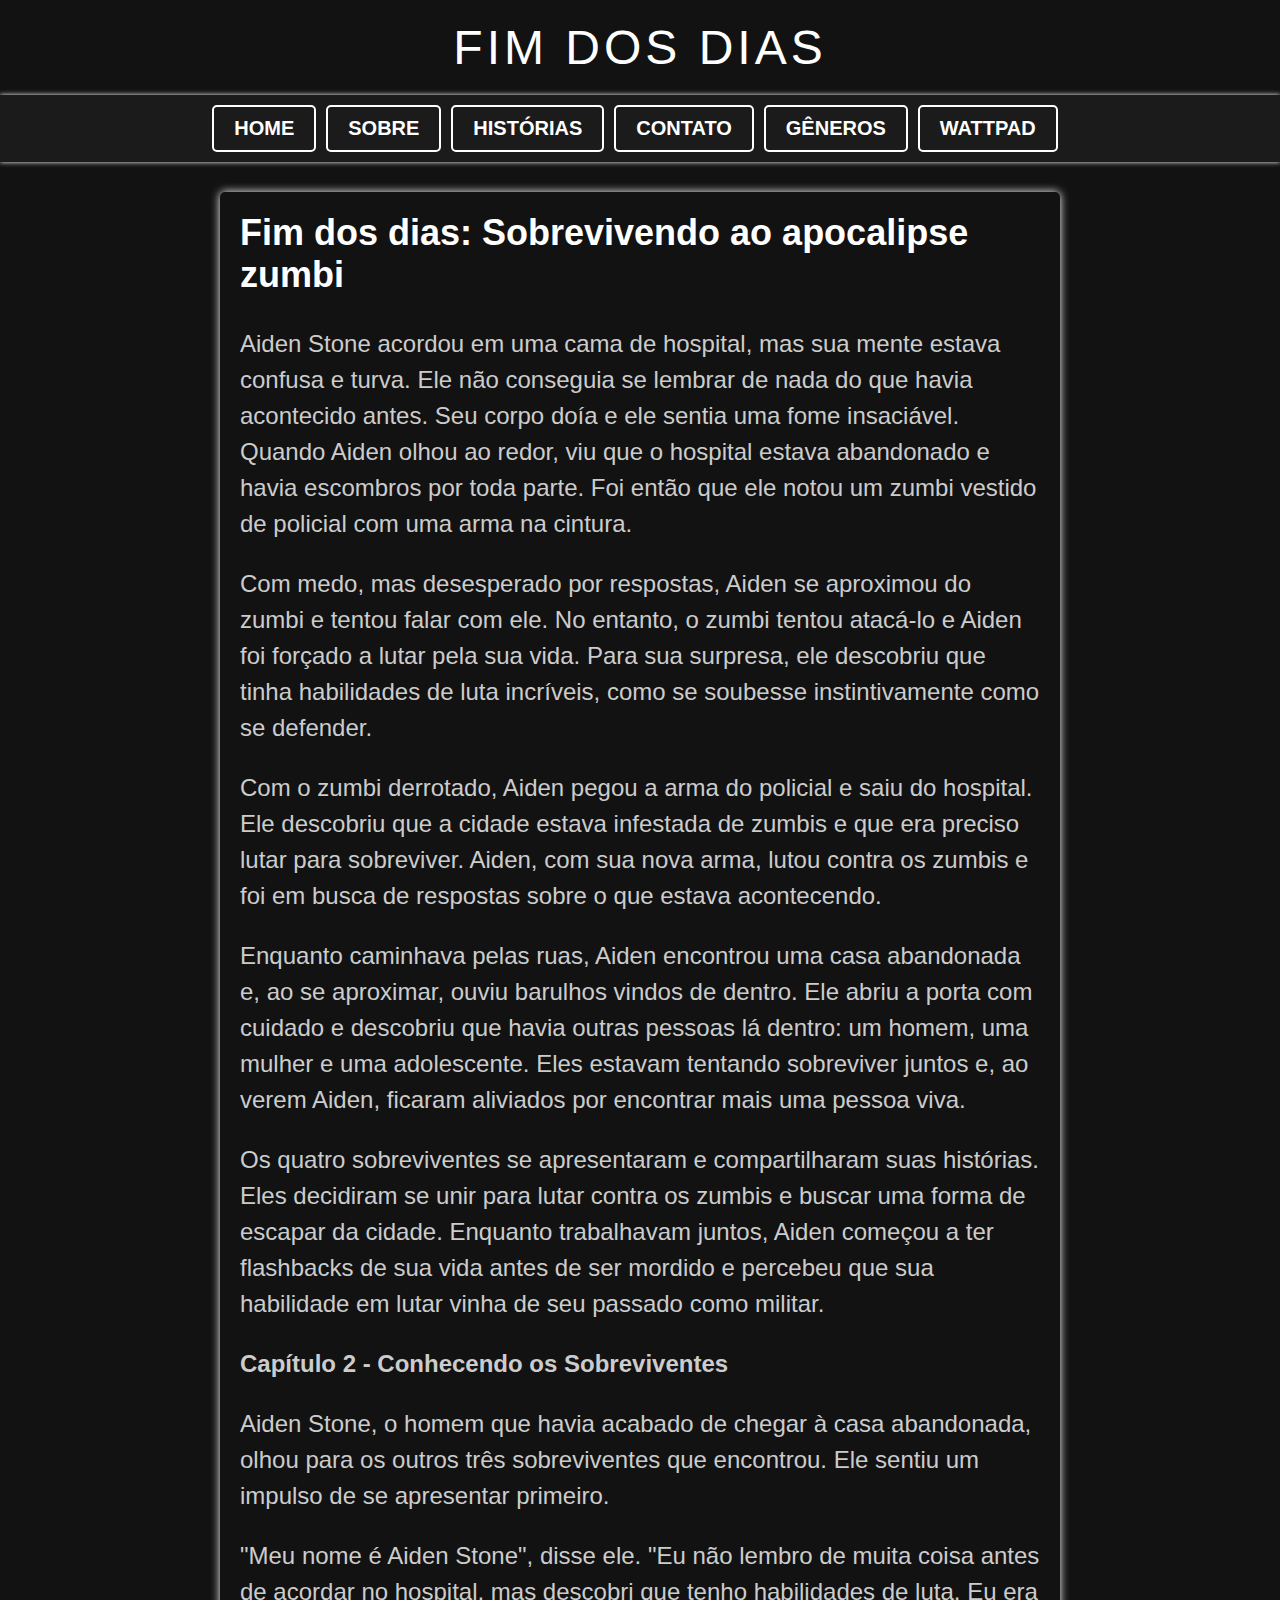
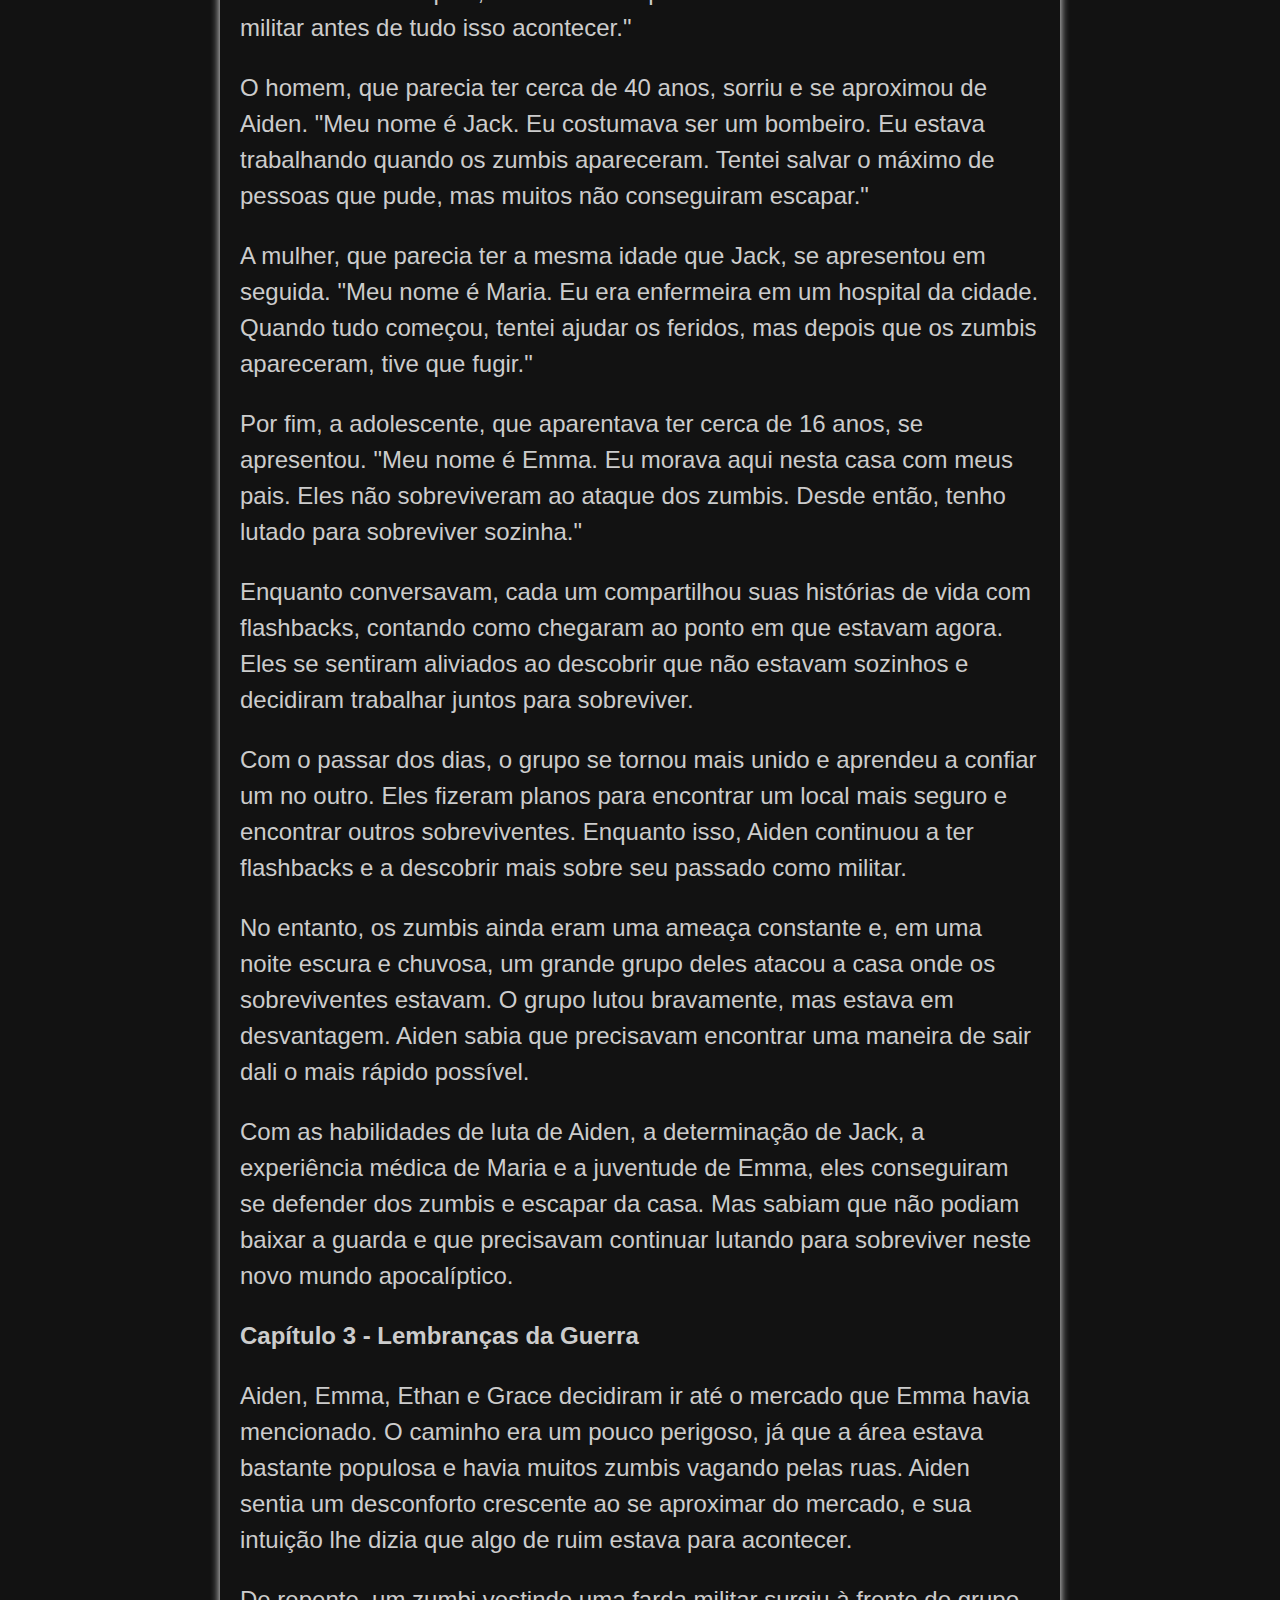
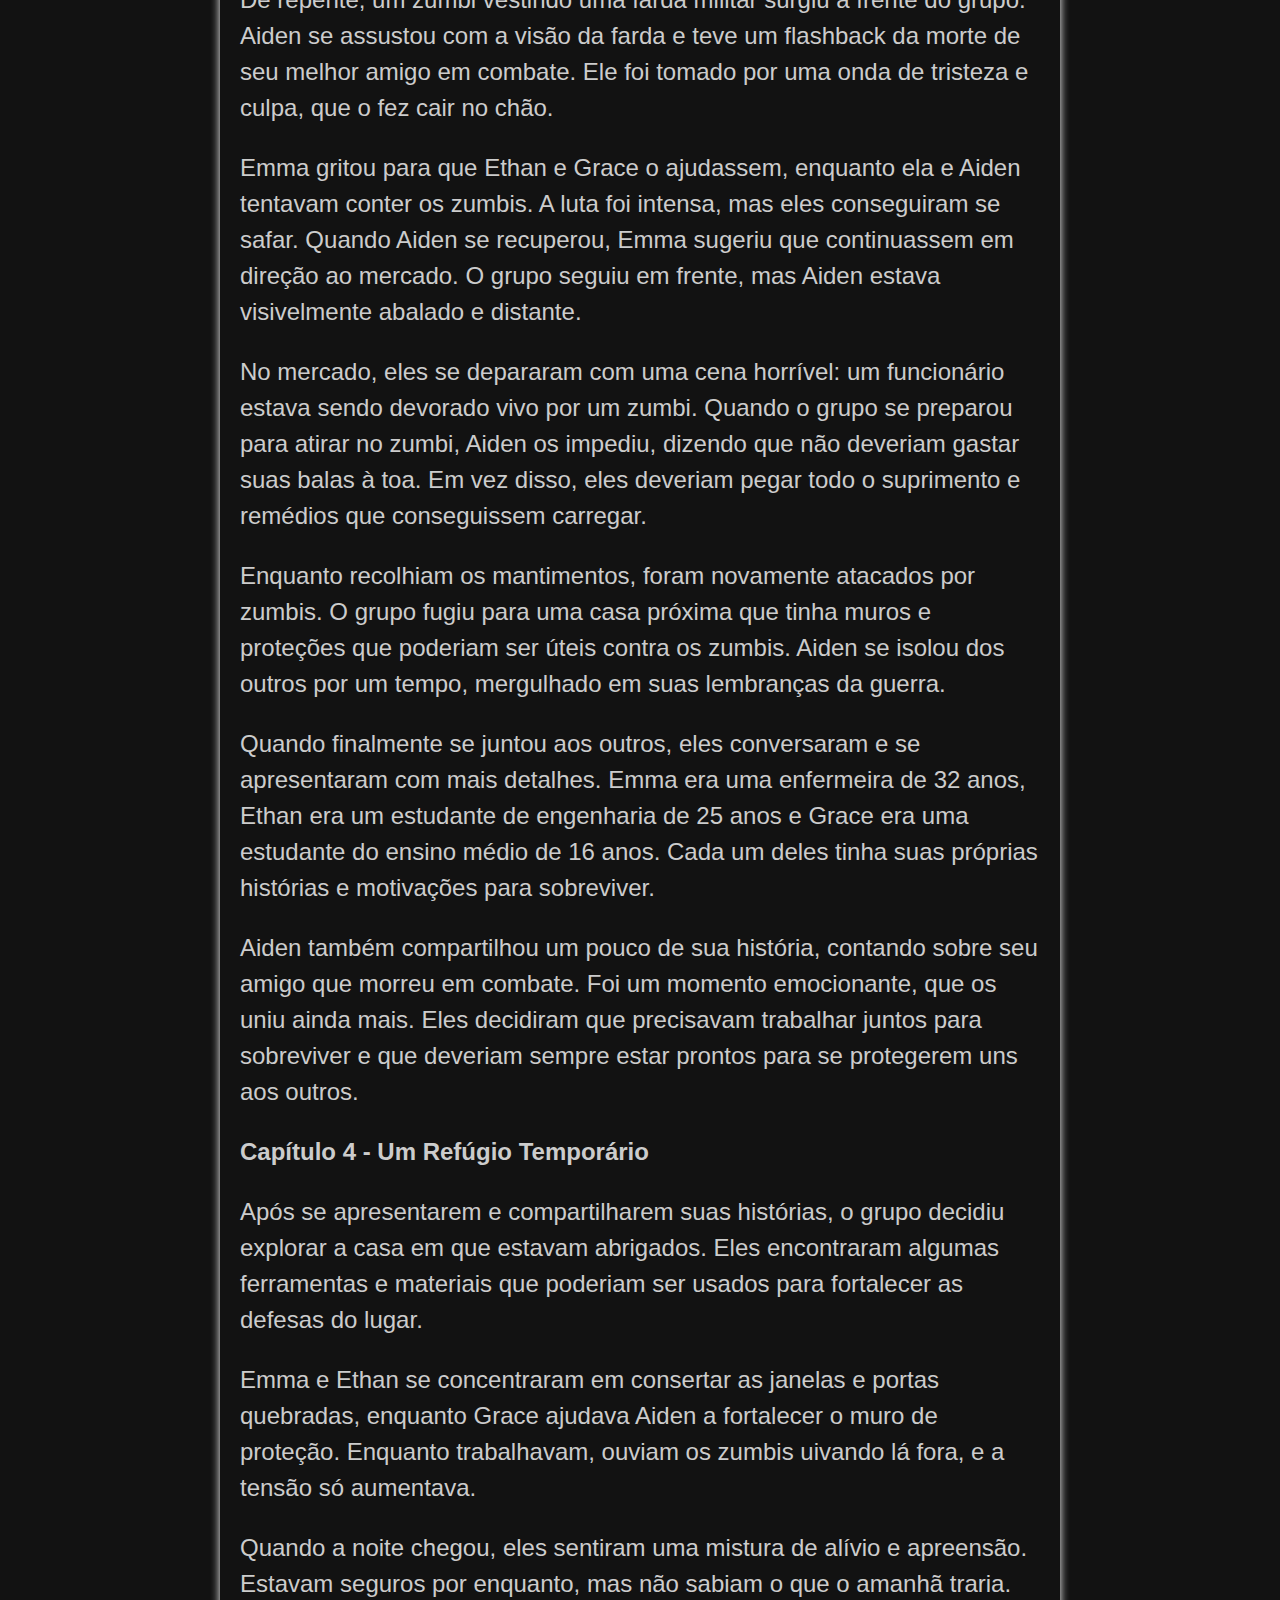
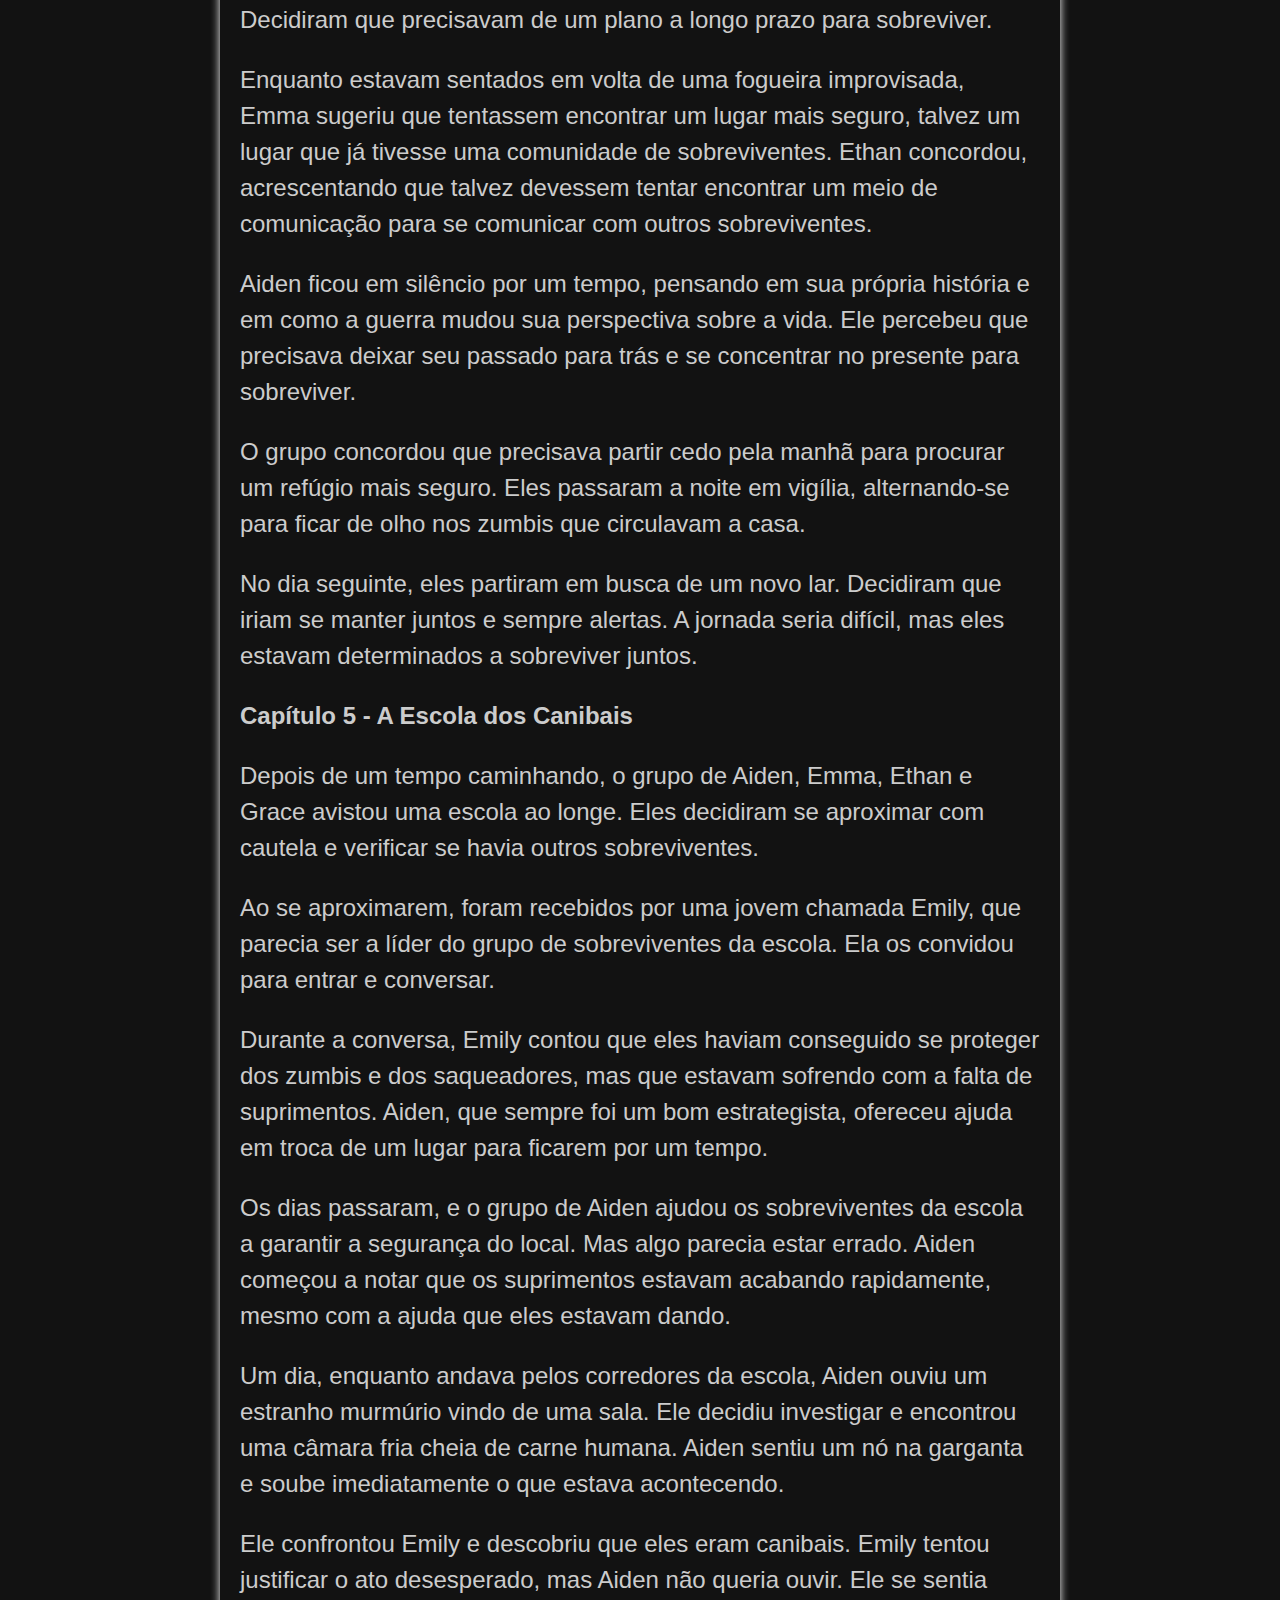
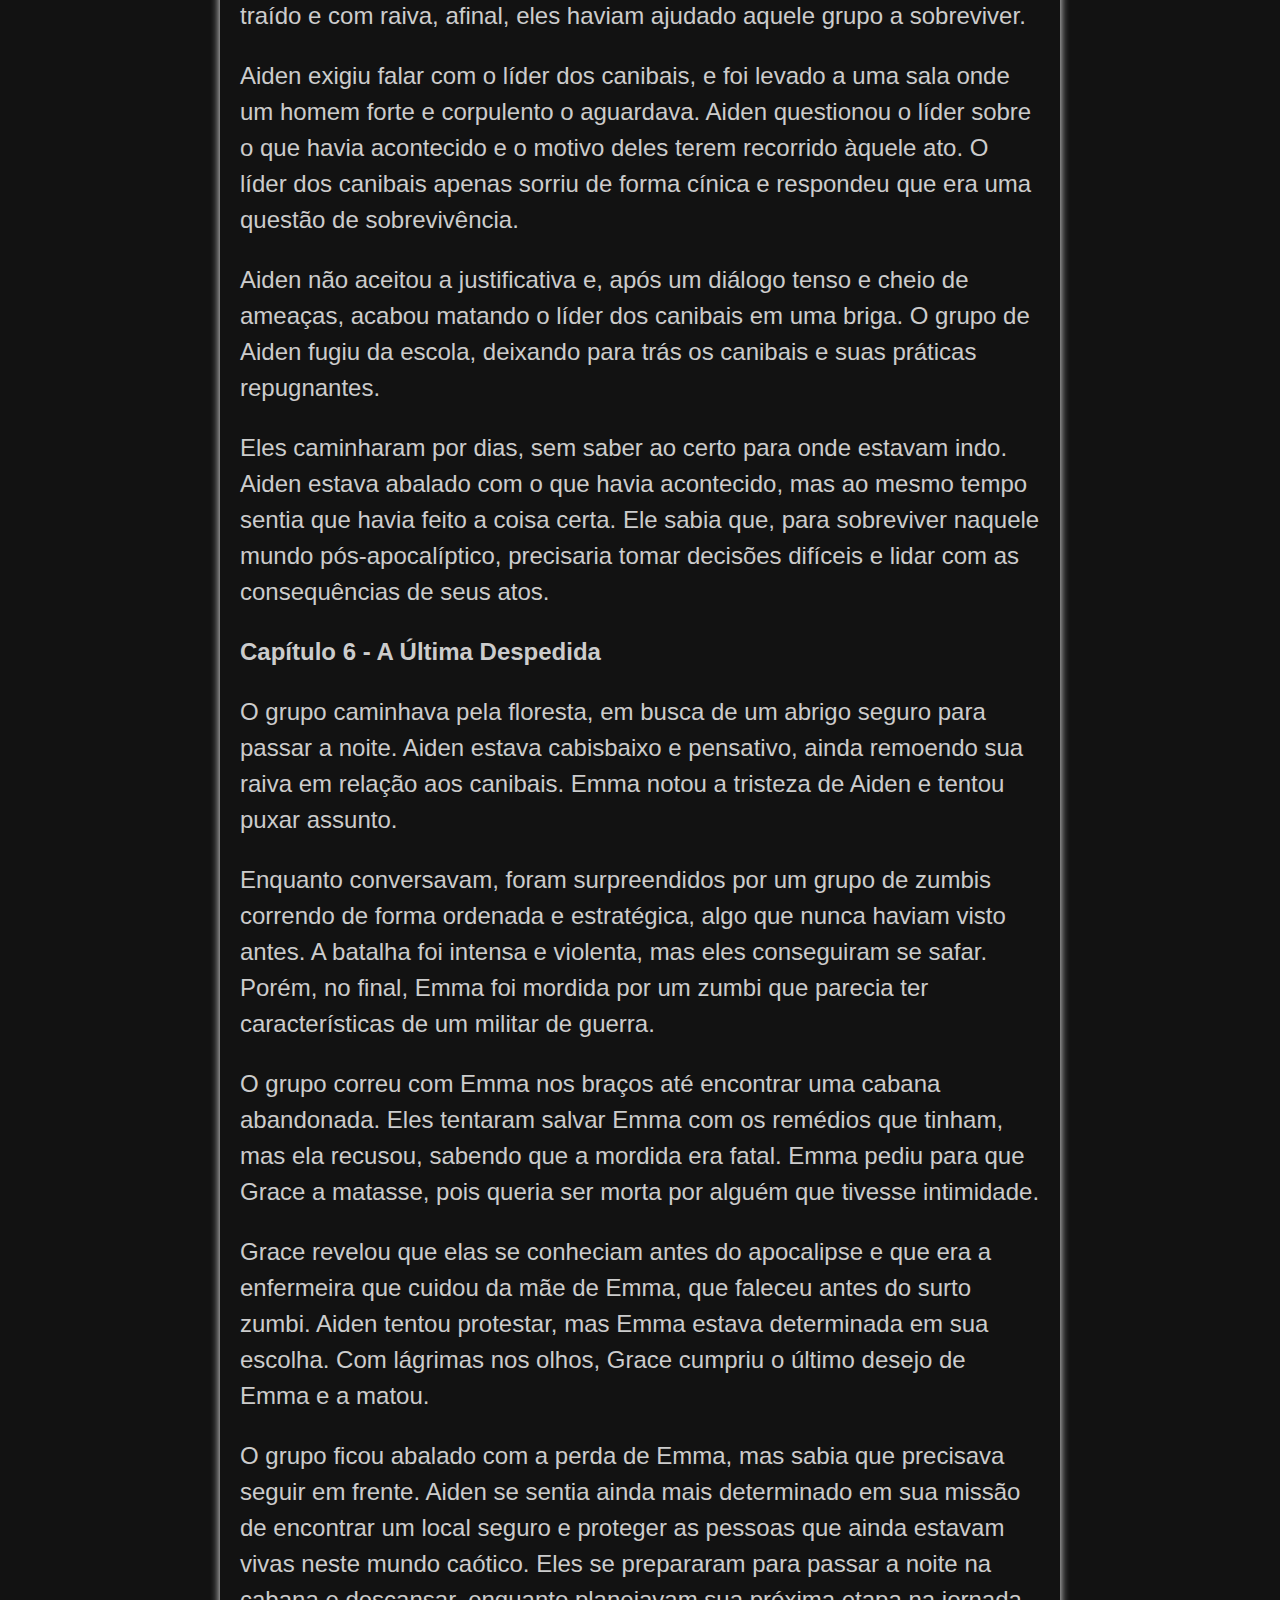
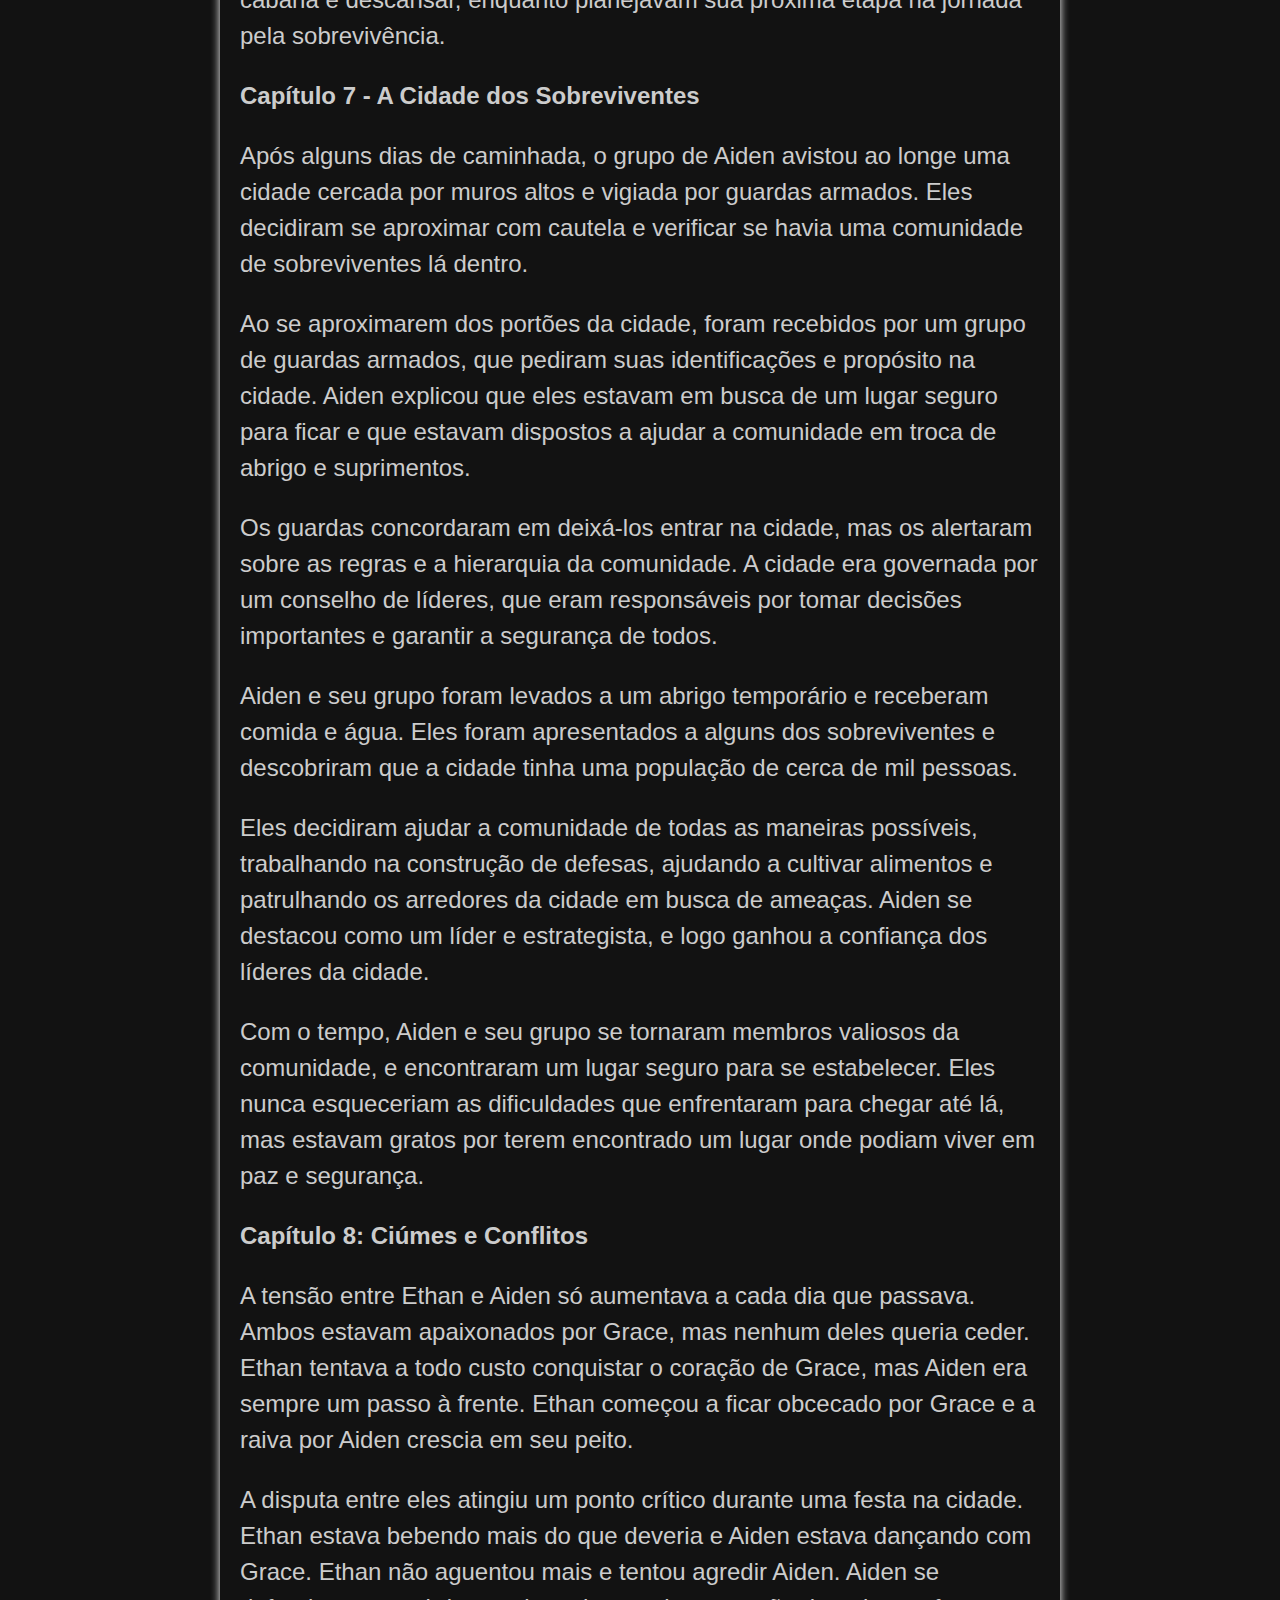
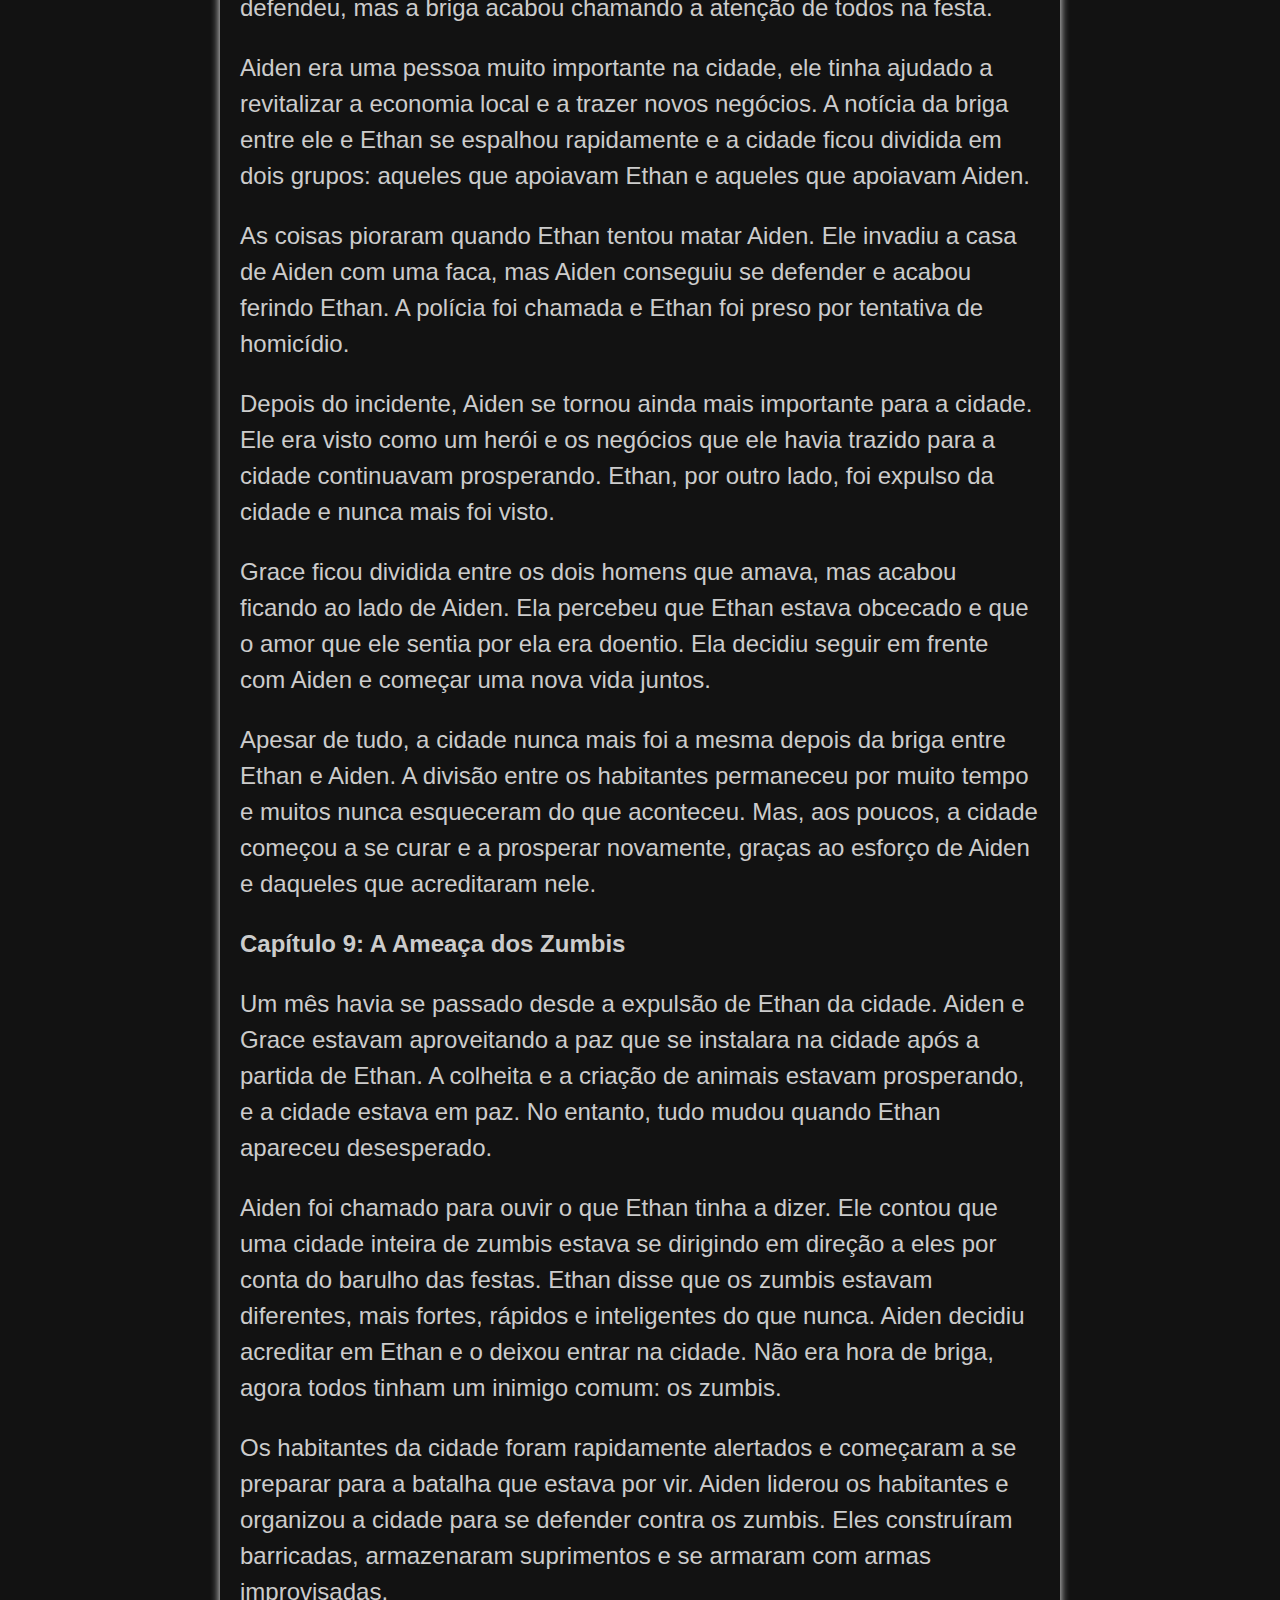
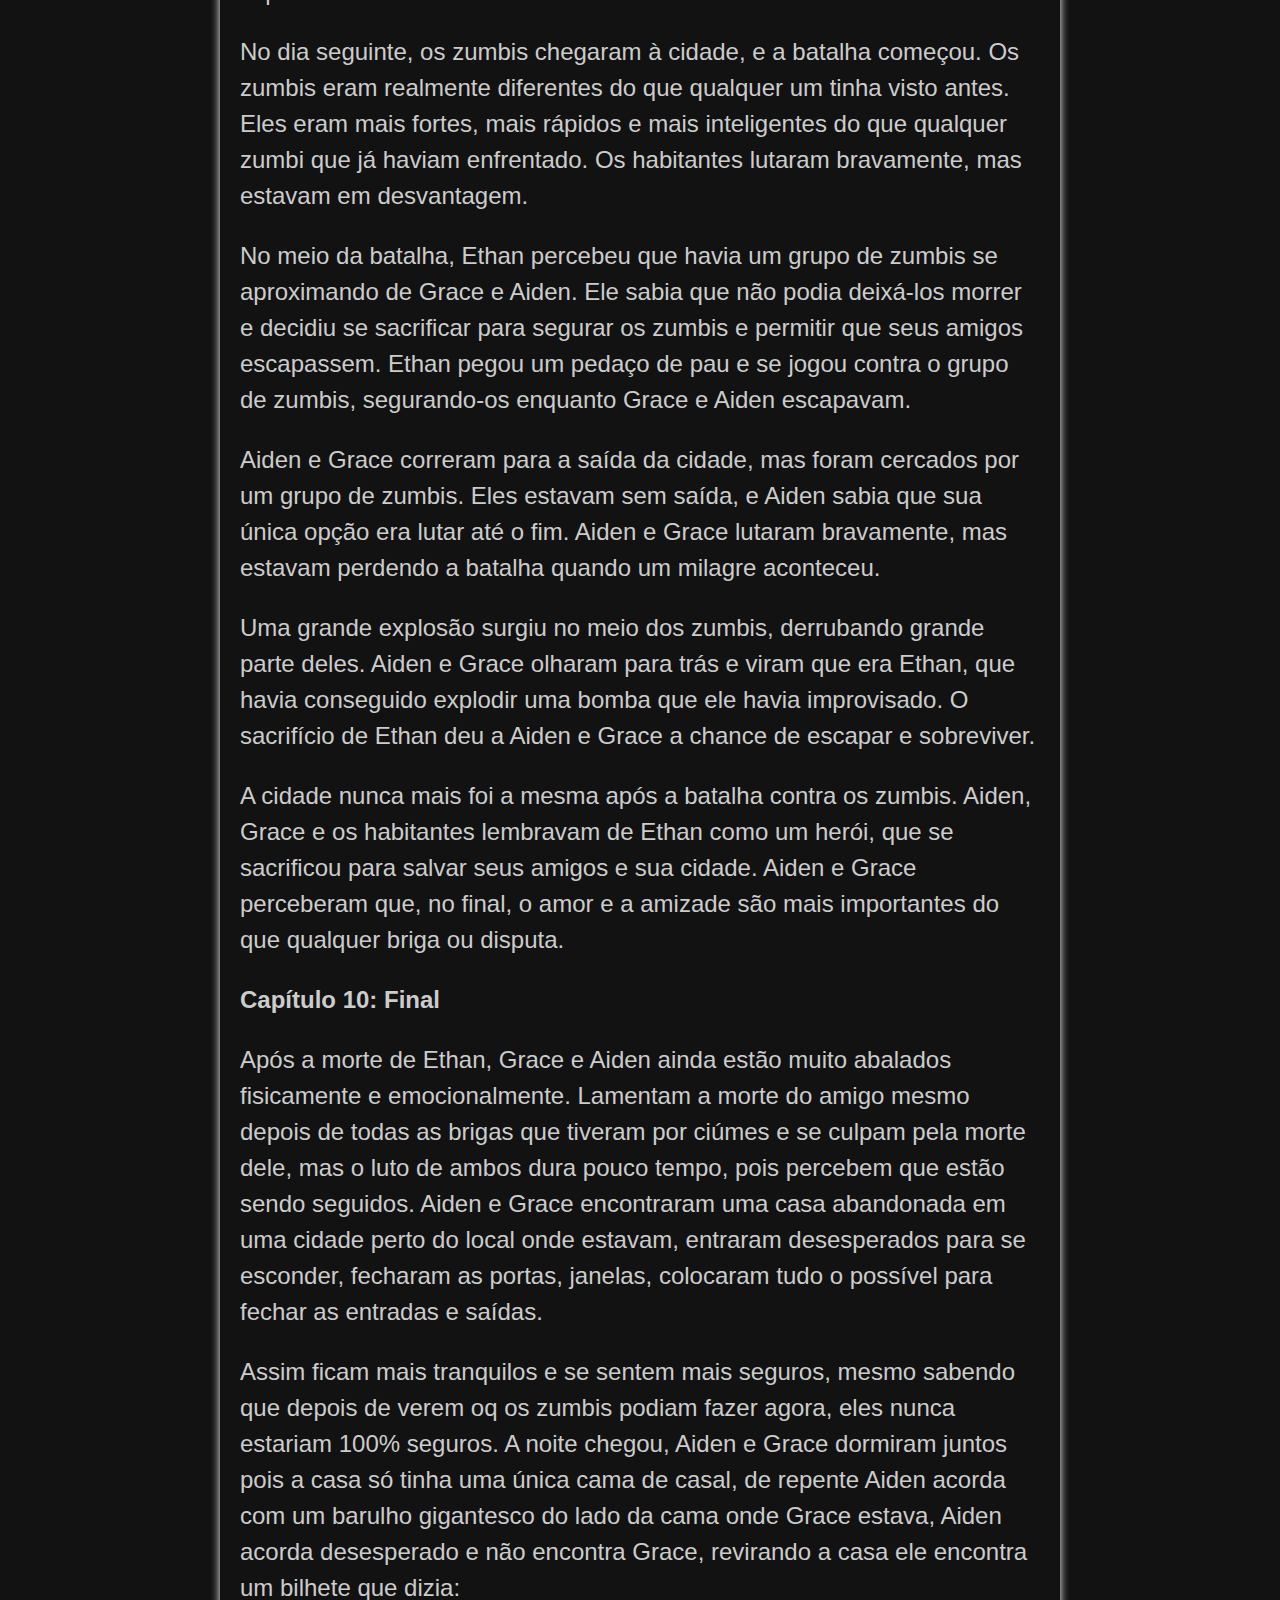
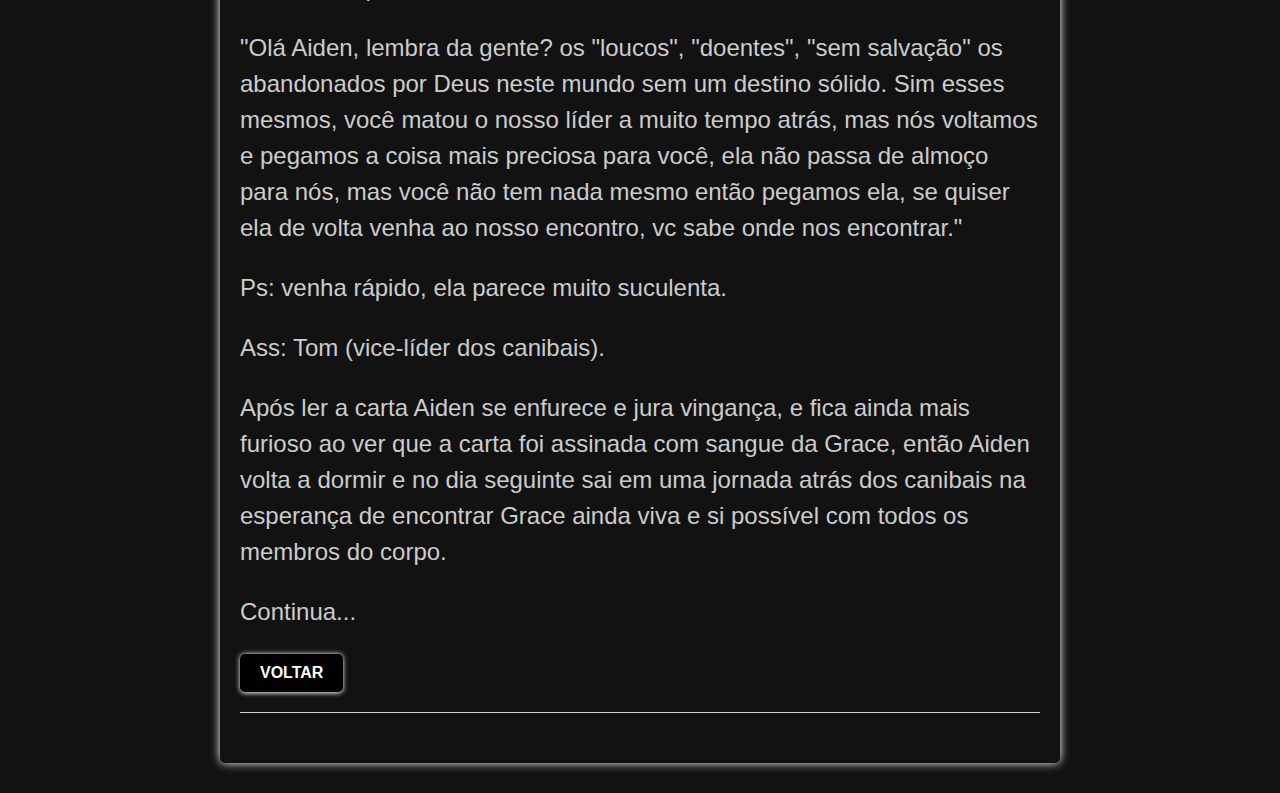
<file: histórias2.html>
<!DOCTYPE html>
<html>
<head>
	<link class="logo" rel="shortcut icon" type="image/x-icon" href="logo-site.png">
	<title>Fim dos dias</title>
	<link rel="stylesheet" href="dark-theme.css">
</head>
<body>
	<header>
		<h1>Fim dos dias</h1>
	</header>
	<nav>
		<a href="minhashistorias.html">Home</a>
		<a href="sobre.html">Sobre</a>
		<a href="tabelas.html">Histórias</a>
		<a href="contato.html">Contato</a>
		<a href="generos.html">Gêneros</a>
		<a href="wattpad.html">Wattpad</a>
	</nav>
	<div class="container">
		<div class="post">
			<h2>Fim dos dias: Sobrevivendo ao apocalipse zumbi</h2>
			<p>Aiden Stone acordou em uma cama de hospital, mas sua mente estava confusa e turva. Ele não conseguia se lembrar de nada do que havia acontecido antes. Seu corpo doía e ele sentia uma fome insaciável. Quando Aiden olhou ao redor, viu que o hospital estava abandonado e havia escombros por toda parte. Foi então que ele notou um zumbi vestido de policial com uma arma na cintura.</p>
			<p>Com medo, mas desesperado por respostas, Aiden se aproximou do zumbi e tentou falar com ele. No entanto, o zumbi tentou atacá-lo e Aiden foi forçado a lutar pela sua vida. Para sua surpresa, ele descobriu que tinha habilidades de luta incríveis, como se soubesse instintivamente como se defender.</p>
			<p>Com o zumbi derrotado, Aiden pegou a arma do policial e saiu do hospital. Ele descobriu que a cidade estava infestada de zumbis e que era preciso lutar para sobreviver. Aiden, com sua nova arma, lutou contra os zumbis e foi em busca de respostas sobre o que estava acontecendo.</p>
			<p>Enquanto caminhava pelas ruas, Aiden encontrou uma casa abandonada e, ao se aproximar, ouviu barulhos vindos de dentro. Ele abriu a porta com cuidado e descobriu que havia outras pessoas lá dentro: um homem, uma mulher e uma adolescente. Eles estavam tentando sobreviver juntos e, ao verem Aiden, ficaram aliviados por encontrar mais uma pessoa viva.</p>
			<p>Os quatro sobreviventes se apresentaram e compartilharam suas histórias. Eles decidiram se unir para lutar contra os zumbis e buscar uma forma de escapar da cidade. Enquanto trabalhavam juntos, Aiden começou a ter flashbacks de sua vida antes de ser mordido e percebeu que sua habilidade em lutar vinha de seu passado como militar.</p>

			<p><strong>Capítulo 2 - Conhecendo os Sobreviventes</strong></p>
	<p>Aiden Stone, o homem que havia acabado de chegar à casa abandonada, olhou para os outros três sobreviventes que encontrou. Ele sentiu um impulso de se apresentar primeiro.</p>
	<p>"Meu nome é Aiden Stone", disse ele. "Eu não lembro de muita coisa antes de acordar no hospital, mas descobri que tenho habilidades de luta. Eu era militar antes de tudo isso acontecer."</p>
	<p>O homem, que parecia ter cerca de 40 anos, sorriu e se aproximou de Aiden. "Meu nome é Jack. Eu costumava ser um bombeiro. Eu estava trabalhando quando os zumbis apareceram. Tentei salvar o máximo de pessoas que pude, mas muitos não conseguiram escapar."</p>
	<p>A mulher, que parecia ter a mesma idade que Jack, se apresentou em seguida. "Meu nome é Maria. Eu era enfermeira em um hospital da cidade. Quando tudo começou, tentei ajudar os feridos, mas depois que os zumbis apareceram, tive que fugir."</p>
	<p>Por fim, a adolescente, que aparentava ter cerca de 16 anos, se apresentou. "Meu nome é Emma. Eu morava aqui nesta casa com meus pais. Eles não sobreviveram ao ataque dos zumbis. Desde então, tenho lutado para sobreviver sozinha."
	</p>
	<p>Enquanto conversavam, cada um compartilhou suas histórias de vida com flashbacks, contando como chegaram ao ponto em que estavam agora. Eles se sentiram aliviados ao descobrir que não estavam sozinhos e decidiram trabalhar juntos para sobreviver.
	</p>
	<p>Com o passar dos dias, o grupo se tornou mais unido e aprendeu a confiar um no outro. Eles fizeram planos para encontrar um local mais seguro e encontrar outros sobreviventes. Enquanto isso, Aiden continuou a ter flashbacks e a descobrir mais sobre seu passado como militar.
	</p>
	<p>No entanto, os zumbis ainda eram uma ameaça constante e, em uma noite escura e chuvosa, um grande grupo deles atacou a casa onde os sobreviventes estavam. O grupo lutou bravamente, mas estava em desvantagem. Aiden sabia que precisavam encontrar uma maneira de sair dali o mais rápido possível.</p>
	<p>Com as habilidades de luta de Aiden, a determinação de Jack, a experiência médica de Maria e a juventude de Emma, eles conseguiram se defender dos zumbis e escapar da casa. Mas sabiam que não podiam baixar a guarda e que precisavam continuar lutando para sobreviver neste novo mundo apocalíptico.
	</p>

	<p><strong>Capítulo 3 - Lembranças da Guerra</strong></p>

	<p>Aiden, Emma, Ethan e Grace decidiram ir até o mercado que Emma havia mencionado. O caminho era um pouco perigoso, já que a área estava bastante populosa e havia muitos zumbis vagando pelas ruas. Aiden sentia um desconforto crescente ao se aproximar do mercado, e sua intuição lhe dizia que algo de ruim estava para acontecer.</p>
	<p>De repente, um zumbi vestindo uma farda militar surgiu à frente do grupo. Aiden se assustou com a visão da farda e teve um flashback da morte de seu melhor amigo em combate. Ele foi tomado por uma onda de tristeza e culpa, que o fez cair no chão.</p>
	<p>Emma gritou para que Ethan e Grace o ajudassem, enquanto ela e Aiden tentavam conter os zumbis. A luta foi intensa, mas eles conseguiram se safar. Quando Aiden se recuperou, Emma sugeriu que continuassem em direção ao mercado. O grupo seguiu em frente, mas Aiden estava visivelmente abalado e distante.
	</p>
	<p>No mercado, eles se depararam com uma cena horrível: um funcionário estava sendo devorado vivo por um zumbi. Quando o grupo se preparou para atirar no zumbi, Aiden os impediu, dizendo que não deveriam gastar suas balas à toa. Em vez disso, eles deveriam pegar todo o suprimento e remédios que conseguissem carregar.</p>
	<p>Enquanto recolhiam os mantimentos, foram novamente atacados por zumbis. O grupo fugiu para uma casa próxima que tinha muros e proteções que poderiam ser úteis contra os zumbis. Aiden se isolou dos outros por um tempo, mergulhado em suas lembranças da guerra.</p>
	<p>Quando finalmente se juntou aos outros, eles conversaram e se apresentaram com mais detalhes. Emma era uma enfermeira de 32 anos, Ethan era um estudante de engenharia de 25 anos e Grace era uma estudante do ensino médio de 16 anos. Cada um deles tinha suas próprias histórias e motivações para sobreviver.
	</p>
	<p>Aiden também compartilhou um pouco de sua história, contando sobre seu amigo que morreu em combate. Foi um momento emocionante, que os uniu ainda mais. Eles decidiram que precisavam trabalhar juntos para sobreviver e que deveriam sempre estar prontos para se protegerem uns aos outros.
	</p>

	<p><strong>Capítulo 4 - Um Refúgio Temporário</strong></p>

	<p>Após se apresentarem e compartilharem suas histórias, o grupo decidiu explorar a casa em que estavam abrigados. Eles encontraram algumas ferramentas e materiais que poderiam ser usados para fortalecer as defesas do lugar.</p>
	<p>Emma e Ethan se concentraram em consertar as janelas e portas quebradas, enquanto Grace ajudava Aiden a fortalecer o muro de proteção. Enquanto trabalhavam, ouviam os zumbis uivando lá fora, e a tensão só aumentava.</p>
	<p>Quando a noite chegou, eles sentiram uma mistura de alívio e apreensão. Estavam seguros por enquanto, mas não sabiam o que o amanhã traria. Decidiram que precisavam de um plano a longo prazo para sobreviver.</p>
	<p>Enquanto estavam sentados em volta de uma fogueira improvisada, Emma sugeriu que tentassem encontrar um lugar mais seguro, talvez um lugar que já tivesse uma comunidade de sobreviventes. Ethan concordou, acrescentando que talvez devessem tentar encontrar um meio de comunicação para se comunicar com outros sobreviventes.</p>
	<p>Aiden ficou em silêncio por um tempo, pensando em sua própria história e em como a guerra mudou sua perspectiva sobre a vida. Ele percebeu que precisava deixar seu passado para trás e se concentrar no presente para sobreviver.</p>
	<p>O grupo concordou que precisava partir cedo pela manhã para procurar um refúgio mais seguro. Eles passaram a noite em vigília, alternando-se para ficar de olho nos zumbis que circulavam a casa.</p>
	<p>No dia seguinte, eles partiram em busca de um novo lar. Decidiram que iriam se manter juntos e sempre alertas. A jornada seria difícil, mas eles estavam determinados a sobreviver juntos.</p>

	<p><strong>Capítulo 5 - A Escola dos Canibais</strong></p>

	<p>Depois de um tempo caminhando, o grupo de Aiden, Emma, Ethan e Grace avistou uma escola ao longe. Eles decidiram se aproximar com cautela e verificar se havia outros sobreviventes.</p>
	<p>Ao se aproximarem, foram recebidos por uma jovem chamada Emily, que parecia ser a líder do grupo de sobreviventes da escola. Ela os convidou para entrar e conversar.</p>
	<p>Durante a conversa, Emily contou que eles haviam conseguido se proteger dos zumbis e dos saqueadores, mas que estavam sofrendo com a falta de suprimentos. Aiden, que sempre foi um bom estrategista, ofereceu ajuda em troca de um lugar para ficarem por um tempo.</p>
	<p>Os dias passaram, e o grupo de Aiden ajudou os sobreviventes da escola a garantir a segurança do local. Mas algo parecia estar errado. Aiden começou a notar que os suprimentos estavam acabando rapidamente, mesmo com a ajuda que eles estavam dando.
	</p>
	<p>Um dia, enquanto andava pelos corredores da escola, Aiden ouviu um estranho murmúrio vindo de uma sala. Ele decidiu investigar e encontrou uma câmara fria cheia de carne humana. Aiden sentiu um nó na garganta e soube imediatamente o que estava acontecendo.</p>
	<p>Ele confrontou Emily e descobriu que eles eram canibais. Emily tentou justificar o ato desesperado, mas Aiden não queria ouvir. Ele se sentia traído e com raiva, afinal, eles haviam ajudado aquele grupo a sobreviver.
	</p>
	<p>Aiden exigiu falar com o líder dos canibais, e foi levado a uma sala onde um homem forte e corpulento o aguardava. Aiden questionou o líder sobre o que havia acontecido e o motivo deles terem recorrido àquele ato. O líder dos canibais apenas sorriu de forma cínica e respondeu que era uma questão de sobrevivência.</p>
	<p>Aiden não aceitou a justificativa e, após um diálogo tenso e cheio de ameaças, acabou matando o líder dos canibais em uma briga. O grupo de Aiden fugiu da escola, deixando para trás os canibais e suas práticas repugnantes.
	</p>
	<p>Eles caminharam por dias, sem saber ao certo para onde estavam indo. Aiden estava abalado com o que havia acontecido, mas ao mesmo tempo sentia que havia feito a coisa certa. Ele sabia que, para sobreviver naquele mundo pós-apocalíptico, precisaria tomar decisões difíceis e lidar com as consequências de seus atos.</p>

	<p><strong>Capítulo 6 - A Última Despedida</strong></p>

	<p>O grupo caminhava pela floresta, em busca de um abrigo seguro para passar a noite. Aiden estava cabisbaixo e pensativo, ainda remoendo sua raiva em relação aos canibais. Emma notou a tristeza de Aiden e tentou puxar assunto.
	</p>
	<p>Enquanto conversavam, foram surpreendidos por um grupo de zumbis correndo de forma ordenada e estratégica, algo que nunca haviam visto antes. A batalha foi intensa e violenta, mas eles conseguiram se safar. Porém, no final, Emma foi mordida por um zumbi que parecia ter características de um militar de guerra.</p>
	<p>O grupo correu com Emma nos braços até encontrar uma cabana abandonada. Eles tentaram salvar Emma com os remédios que tinham, mas ela recusou, sabendo que a mordida era fatal. Emma pediu para que Grace a matasse, pois queria ser morta por alguém que tivesse intimidade.</p>
	<p>Grace revelou que elas se conheciam antes do apocalipse e que era a enfermeira que cuidou da mãe de Emma, que faleceu antes do surto zumbi. Aiden tentou protestar, mas Emma estava determinada em sua escolha. Com lágrimas nos olhos, Grace cumpriu o último desejo de Emma e a matou.</p>
	<p>O grupo ficou abalado com a perda de Emma, mas sabia que precisava seguir em frente. Aiden se sentia ainda mais determinado em sua missão de encontrar um local seguro e proteger as pessoas que ainda estavam vivas neste mundo caótico. Eles se prepararam para passar a noite na cabana e descansar, enquanto planejavam sua próxima etapa na jornada pela sobrevivência.</p>

	<p><strong>Capítulo 7 - A Cidade dos Sobreviventes</strong></p>

	<p>Após alguns dias de caminhada, o grupo de Aiden avistou ao longe uma cidade cercada por muros altos e vigiada por guardas armados. Eles decidiram se aproximar com cautela e verificar se havia uma comunidade de sobreviventes lá dentro.</p>
	<p>Ao se aproximarem dos portões da cidade, foram recebidos por um grupo de guardas armados, que pediram suas identificações e propósito na cidade. Aiden explicou que eles estavam em busca de um lugar seguro para ficar e que estavam dispostos a ajudar a comunidade em troca de abrigo e suprimentos.
	</p>
	<p>Os guardas concordaram em deixá-los entrar na cidade, mas os alertaram sobre as regras e a hierarquia da comunidade. A cidade era governada por um conselho de líderes, que eram responsáveis por tomar decisões importantes e garantir a segurança de todos.</p>
	<p>Aiden e seu grupo foram levados a um abrigo temporário e receberam comida e água. Eles foram apresentados a alguns dos sobreviventes e descobriram que a cidade tinha uma população de cerca de mil pessoas.
	</p>
	<p>Eles decidiram ajudar a comunidade de todas as maneiras possíveis, trabalhando na construção de defesas, ajudando a cultivar alimentos e patrulhando os arredores da cidade em busca de ameaças. Aiden se destacou como um líder e estrategista, e logo ganhou a confiança dos líderes da cidade.</p>
	<p>Com o tempo, Aiden e seu grupo se tornaram membros valiosos da comunidade, e encontraram um lugar seguro para se estabelecer. Eles nunca esqueceriam as dificuldades que enfrentaram para chegar até lá, mas estavam gratos por terem encontrado um lugar onde podiam viver em paz e segurança.
	</p>

	<p><strong>Capítulo 8: Ciúmes e Conflitos</strong></p>

	<p>A tensão entre Ethan e Aiden só aumentava a cada dia que passava. Ambos estavam apaixonados por Grace, mas nenhum deles queria ceder. Ethan tentava a todo custo conquistar o coração de Grace, mas Aiden era sempre um passo à frente. Ethan começou a ficar obcecado por Grace e a raiva por Aiden crescia em seu peito.</p>
	<p>A disputa entre eles atingiu um ponto crítico durante uma festa na cidade. Ethan estava bebendo mais do que deveria e Aiden estava dançando com Grace. Ethan não aguentou mais e tentou agredir Aiden. Aiden se defendeu, mas a briga acabou chamando a atenção de todos na festa.</p>
	<p>Aiden era uma pessoa muito importante na cidade, ele tinha ajudado a revitalizar a economia local e a trazer novos negócios. A notícia da briga entre ele e Ethan se espalhou rapidamente e a cidade ficou dividida em dois grupos: aqueles que apoiavam Ethan e aqueles que apoiavam Aiden.
	</p>
	<p>As coisas pioraram quando Ethan tentou matar Aiden. Ele invadiu a casa de Aiden com uma faca, mas Aiden conseguiu se defender e acabou ferindo Ethan. A polícia foi chamada e Ethan foi preso por tentativa de homicídio.</p>
	<p>Depois do incidente, Aiden se tornou ainda mais importante para a cidade. Ele era visto como um herói e os negócios que ele havia trazido para a cidade continuavam prosperando. Ethan, por outro lado, foi expulso da cidade e nunca mais foi visto.</p>
	<p>Grace ficou dividida entre os dois homens que amava, mas acabou ficando ao lado de Aiden. Ela percebeu que Ethan estava obcecado e que o amor que ele sentia por ela era doentio. Ela decidiu seguir em frente com Aiden e começar uma nova vida juntos.</p>
	<p>Apesar de tudo, a cidade nunca mais foi a mesma depois da briga entre Ethan e Aiden. A divisão entre os habitantes permaneceu por muito tempo e muitos nunca esqueceram do que aconteceu. Mas, aos poucos, a cidade começou a se curar e a prosperar novamente, graças ao esforço de Aiden e daqueles que acreditaram nele.</p>

	<p><strong>Capítulo 9: A Ameaça dos Zumbis</strong></p>

	<p>Um mês havia se passado desde a expulsão de Ethan da cidade. Aiden e Grace estavam aproveitando a paz que se instalara na cidade após a partida de Ethan. A colheita e a criação de animais estavam prosperando, e a cidade estava em paz. No entanto, tudo mudou quando Ethan apareceu desesperado.</p>
	<p>Aiden foi chamado para ouvir o que Ethan tinha a dizer. Ele contou que uma cidade inteira de zumbis estava se dirigindo em direção a eles por conta do barulho das festas. Ethan disse que os zumbis estavam diferentes, mais fortes, rápidos e inteligentes do que nunca. Aiden decidiu acreditar em Ethan e o deixou entrar na cidade. Não era hora de briga, agora todos tinham um inimigo comum: os zumbis.
	</p>
	<p>Os habitantes da cidade foram rapidamente alertados e começaram a se preparar para a batalha que estava por vir. Aiden liderou os habitantes e organizou a cidade para se defender contra os zumbis. Eles construíram barricadas, armazenaram suprimentos e se armaram com armas improvisadas.</p>
	<p>No dia seguinte, os zumbis chegaram à cidade, e a batalha começou. Os zumbis eram realmente diferentes do que qualquer um tinha visto antes. Eles eram mais fortes, mais rápidos e mais inteligentes do que qualquer zumbi que já haviam enfrentado. Os habitantes lutaram bravamente, mas estavam em desvantagem.
	</p>
	<p>No meio da batalha, Ethan percebeu que havia um grupo de zumbis se aproximando de Grace e Aiden. Ele sabia que não podia deixá-los morrer e decidiu se sacrificar para segurar os zumbis e permitir que seus amigos escapassem. Ethan pegou um pedaço de pau e se jogou contra o grupo de zumbis, segurando-os enquanto Grace e Aiden escapavam.
	</p>
	<p>Aiden e Grace correram para a saída da cidade, mas foram cercados por um grupo de zumbis. Eles estavam sem saída, e Aiden sabia que sua única opção era lutar até o fim. Aiden e Grace lutaram bravamente, mas estavam perdendo a batalha quando um milagre aconteceu.</p>
	<p>Uma grande explosão surgiu no meio dos zumbis, derrubando grande parte deles. Aiden e Grace olharam para trás e viram que era Ethan, que havia conseguido explodir uma bomba que ele havia improvisado. O sacrifício de Ethan deu a Aiden e Grace a chance de escapar e sobreviver.</p>
	<p>A cidade nunca mais foi a mesma após a batalha contra os zumbis. Aiden, Grace e os habitantes lembravam de Ethan como um herói, que se sacrificou para salvar seus amigos e sua cidade. Aiden e Grace perceberam que, no final, o amor e a amizade são mais importantes do que qualquer briga ou disputa.</p>

	<p><strong>Capítulo 10: Final</strong></p>

	<p>Após a morte de Ethan, Grace e Aiden ainda estão muito abalados fisicamente e emocionalmente.
		Lamentam a morte do amigo mesmo depois de todas as brigas que tiveram por ciúmes e se culpam pela morte dele, mas o luto de ambos dura pouco tempo, pois percebem que estão sendo seguidos. Aiden e Grace encontraram uma casa abandonada em uma cidade perto do local onde estavam, entraram desesperados para se esconder, fecharam as portas, janelas, colocaram tudo o possível para fechar as entradas e saídas.</p>
	<p>Assim ficam mais tranquilos e se sentem mais seguros, mesmo sabendo que depois de verem oq os zumbis podiam fazer agora, eles nunca estariam 100% seguros.
		A noite chegou, Aiden e Grace dormiram juntos pois a casa só tinha uma única cama de casal, de repente Aiden acorda com um barulho gigantesco do lado da cama onde Grace estava, Aiden acorda desesperado e não encontra Grace, revirando a casa ele encontra um bilhete que dizia:</p>
	<p>"Olá Aiden, lembra da gente? os "loucos", "doentes", "sem salvação" os abandonados por Deus neste mundo sem um destino sólido. Sim esses mesmos, você matou o nosso líder a muito tempo atrás, mas nós voltamos e pegamos a coisa mais preciosa para você, ela não passa de almoço para nós, mas você não tem nada mesmo então pegamos ela, se quiser ela de volta venha ao nosso encontro, vc sabe onde nos encontrar."</p>
	<p>Ps: venha rápido, ela parece muito suculenta.</p>
	<p>Ass: Tom (vice-líder dos canibais).</p>
	<p>Após ler a carta Aiden se enfurece e jura vingança, e fica ainda mais furioso ao ver que a carta foi assinada com sangue da Grace, então Aiden volta a dormir e no dia seguinte sai em uma jornada atrás dos canibais na esperança de encontrar Grace ainda viva e si possível com todos os membros do corpo.</p>
	<p>Continua...</p>


	<button class="btn" onclick="window.history.back()">Voltar</button>

		</div>
	</div>
</body>
</html>
</file>
<file: dark-theme.css>
body {
    font-family: Arial, sans-serif;
    background-color: #121212;
    color: #fff;
    margin: 0;
    padding: 0;
    transition: all 0.4s ease;
}
header {
    background-color: #121212;
    padding: 20px;
    text-align: center;
}
h1 {
    margin: 0;
    font-size: 48px;
    font-weight: normal;
    text-transform: uppercase;
    letter-spacing: 4px;
    color: #fff;
}
nav {
    background-color: #1b1b1b;
    padding: 10px;
    display: flex;
    justify-content: center;
    align-items: center;
    box-shadow: 0 0 5px #ffff;
}
nav a {
    color: #fff;
    text-decoration: none;
    margin-right: 10px;
    font-size: 20px;
    font-weight: bold;
    text-transform: uppercase;
    transition: all 0.2s ease;
    border-radius: 5px;
    padding: 10px 20px;
    border: 2px solid #fff;
}
nav a:hover {
    background-color: #fff;
    color: #121212;
}
.container {
    max-width: 800px;
    margin: 0 auto;
    padding: 20px;
    background-color: #121212;
    box-shadow: 0 0 10px #ffff;
    border-radius: 5px;
    margin-top: 30px;
    margin-bottom: 30px;
}
.post {
    margin-bottom: 30px;
    padding-bottom: 20px;
    border-bottom: 1px solid #ccc;
}
.post h2 {
    margin-top: 0;
    font-size: 36px;
    color: #fff;
}
.post p {
    margin-top: 0;
    font-size: 24px;
    line-height: 1.5;
    color: #ccc;
}
.post a {
    display: inline-block;
    background-color: #000;
    color: #ffff;
    padding: 10px 20px;
    text-decoration: none;
    border-radius: 5px;
    margin-top: 20px;
    font-size: 20px;
    font-weight: bold;
    text-transform: uppercase;
    transition: all 0.2s ease;
}
.post a:hover {
    background-color: #fff;
    color: #000;
    border: 1px solid #000;
}

.btn {
    background-color: #000;
    color: #fff;
    border: none;
    padding: 10px 20px;
    font-size: 16px;
    font-weight: bold;
    text-transform: uppercase;
    border-radius: 5px;
    cursor: pointer;
    transition: all 0.3s ease;
    box-shadow: 0 0.5px 5px #FFF;
  }
  
  .btn:hover {
    background-color: #fff;
    color: #000;
    border: 1px solid #000;
    box-shadow: 0 0.5px 5px #000;
  }
</file>
